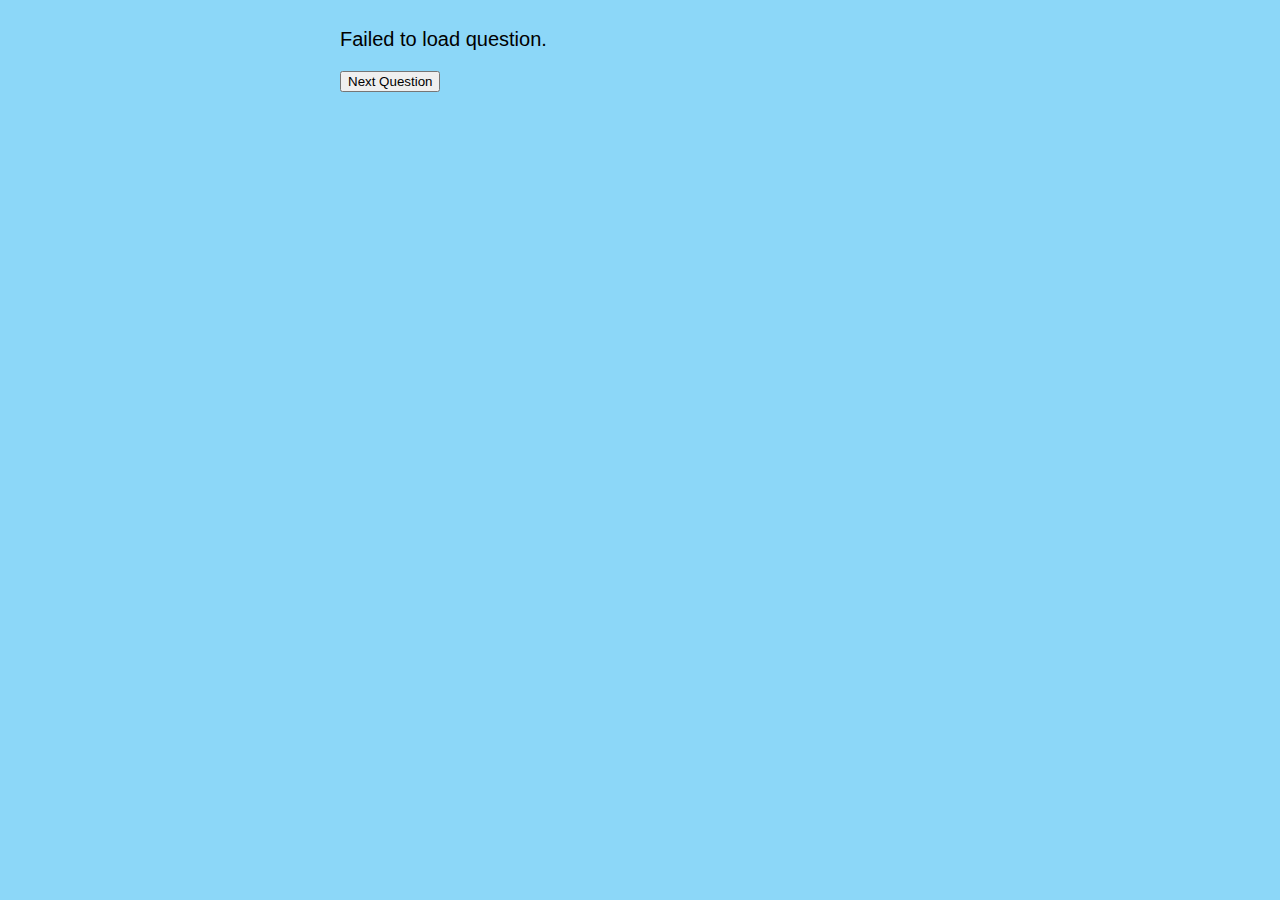
<file: task 3/index.html>
<!DOCTYPE html>
<html lang="en">
<head>
  <meta charset="UTF-8">
  <title>Quiz App</title>
  <style>
    body { font-family: Arial, sans-serif; padding: 20px;
            background-color: rgb(140, 215, 248);
    }
    #quiz-container { max-width: 600px; margin: auto; }
    .question { font-size: 20px; margin-bottom: 10px; }
    .answers button {
      display: block;
      background-color: rgb(255, 174, 174);
      margin: 5px 0;
      border-radius: 40px;
      padding: 10px;
      width: 100%;
    }
    .result { margin-top: 20px; font-weight: bold; }
  </style>
</head>
<body>
  <div id="quiz-container">
    <div class="question" id="question">Loading question...</div>
    <div class="answers" id="answers"></div>
    <div class="result" id="result"></div>
    <button onclick="loadQuestion()">Next Question</button>
  </div>
  <script src="app.js"></script>
</body>
</html>
</file>
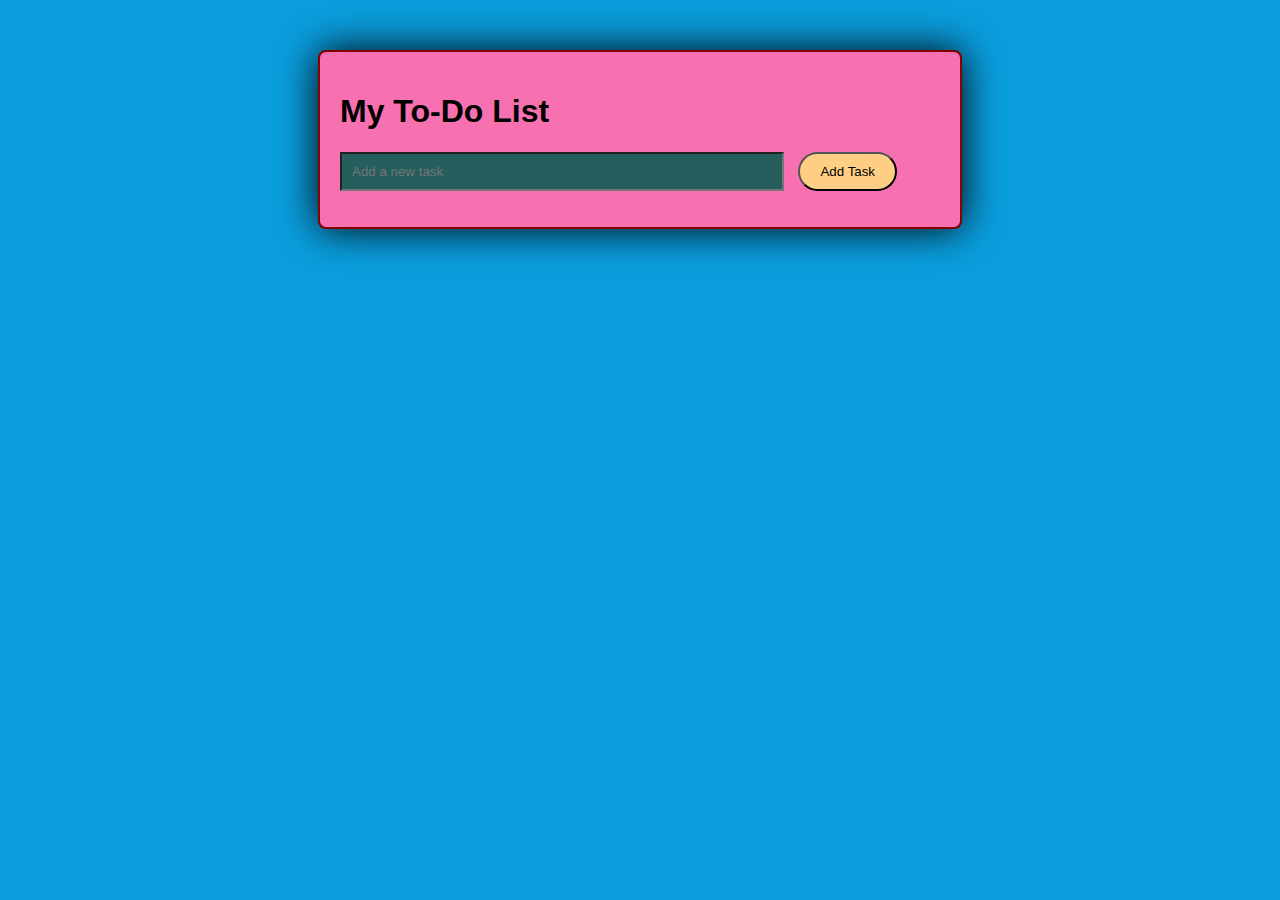
<file: task2/index.html>
<!DOCTYPE html>
<html lang="en">
<head>
  <meta charset="UTF-8" />
  <meta name="viewport" content="width=device-width, initial-scale=1.0" />
  <title>Responsive To-Do List</title>
  <link rel="stylesheet" href="style.css" />
</head>
<body>
  <div class="container">
    <h1>My To-Do List</h1>
    <input type="text" id="taskInput" placeholder="Add a new task" />
    <button onclick="addTask()">Add Task</button>
    <ul id="taskList"></ul>
  </div>
  <script src="app.js"></script>
</body>
</html>
</file>
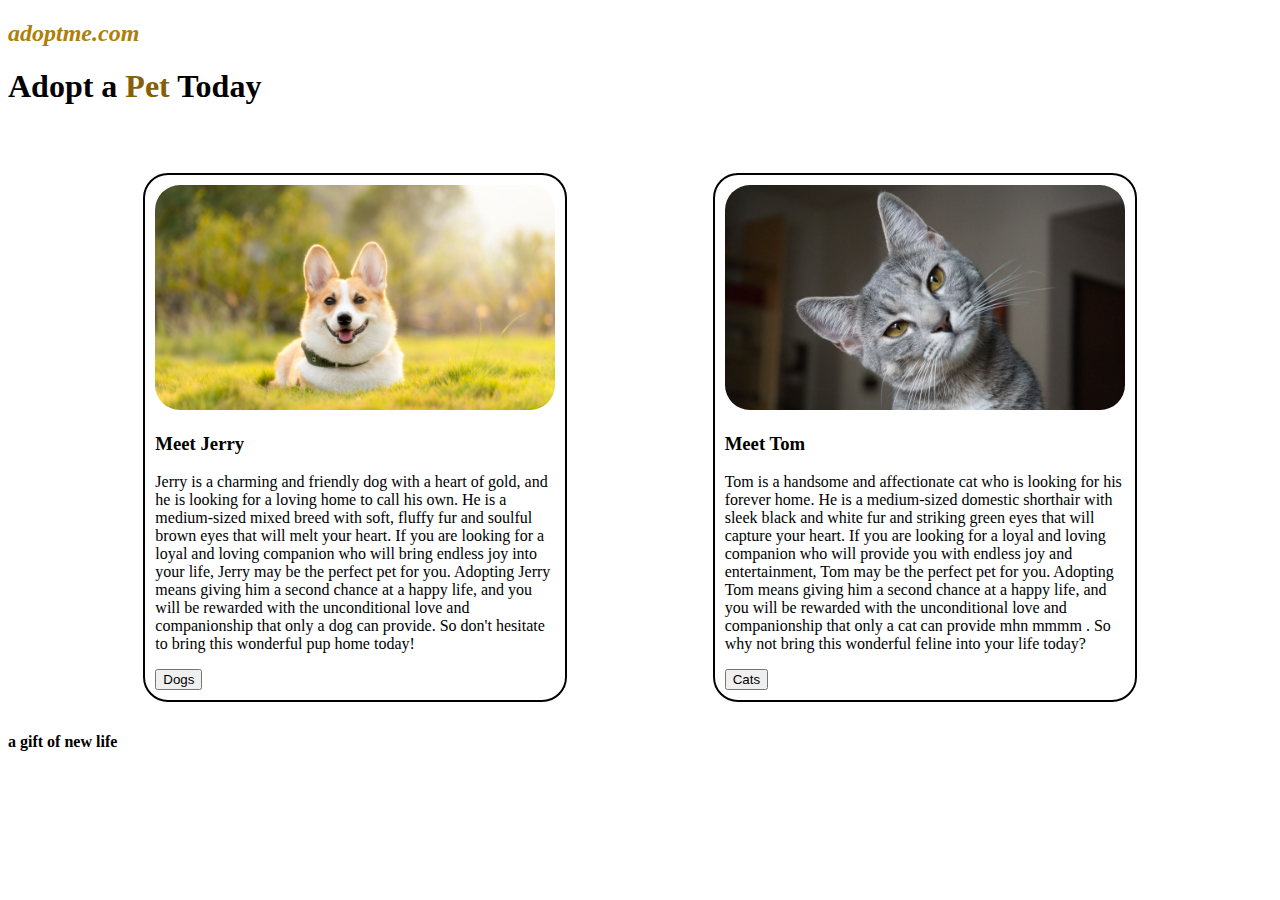
<file: task 1/petadoption.html>
<!DOCTYPE html>
<html lang="en">
  <head>
    <meta charset="UTF-8" />
    <meta http-equiv="X-UA-Compatible" content="IE=edge" />
    <meta name="viewport" content="width=device-width, initial-scale=1.0" />
    <title>CSS</title>
    <link rel="stylesheet" href="petadoption.css" />
  </head>
  <body>
    <h2><i>adoptme.com</i></h2>
    <h1>Adopt a <span>Pet</span> Today</h1>
    <br /><br />
    <div id="pets">
      <div class="card">
        <img src="dog.jpg" alt="jerry" />
        <h3>Meet Jerry</h3>
        <p>
          Jerry is a charming and friendly dog with a heart of gold, and he is
          looking for a loving home to call his own. He is a medium-sized mixed
          breed with soft, fluffy fur and soulful brown eyes that will melt your
          heart. If you are looking for a loyal and loving companion who will
          bring endless joy into your life, Jerry may be the perfect pet for
          you. Adopting Jerry means giving him a second chance at a happy life,
          and you will be rewarded with the unconditional love and companionship
          that only a dog can provide. So don't hesitate to bring this wonderful
          pup home today!
        </p>
        <button id="dog">Dogs</button>
      </div>
      <div class="card">
        <img src="cat.jpg" alt="tom" />
        <h3>Meet Tom</h3>
        <p>
          Tom is a handsome and affectionate cat who is looking for his forever
          home. He is a medium-sized domestic shorthair with sleek black and
          white fur and striking green eyes that will capture your heart. If you
          are looking for a loyal and loving companion who will provide you with
          endless joy and entertainment, Tom may be the perfect pet for you.
          Adopting Tom means giving him a second chance at a happy life, and you
          will be rewarded with the unconditional love and companionship that
          only a cat can provide mhn mmmm . So why not bring this wonderful
          feline into your life today?
        </p>
        <button id="cat">Cats</button>
      </div>
    </div>
    <h4>a gift of new life</h4>
    <script src="app.js"></script>
  </body>
</html>
</file>
<file: task2/style.css>
/* styles.css */
body {
  font-family: Arial, sans-serif;
  margin: 0;
  padding: 0;
  background: #0a9ede;
}

.container {
  max-width: 600px;
  margin: 50px auto;
  padding: 20px;
  background: rgb(247, 112, 175);
  border:2px solid maroon;
  border-radius: 8px;
  box-shadow: 0 0 40px;
}

input[type="text"] {
  width: 70%;
  padding: 10px;
  margin-right: 10px;
  color:white;
  background-color: rgb(38, 94, 94);
}

button {
  padding: 10px 20px;
  background-color: rgb(255, 206, 133);
  border-radius: 50px;
}

ul {
  list-style-type: none;
  padding: 0;
}

li {
  padding: 8px;
  background: #70f8c4a8;
  margin-top: 5px;
  display: flex;
  justify-content: space-between;
}

@media (max-width: 600px) {
  input[type="text"] {
    width: 100%;
    margin-bottom: 10px;
  }

  button {
    width: 100%;
  }

  li {
    flex-direction: column;
    align-items: flex-start;
  }
}
</file>
<file: task 1/petadoption.css>
h2{
    color:rgb(174, 127, 10);
}
span{
    color:rgb(132, 96, 6);
}
.card{
    width:400px;
    border-radius:25px;
    border:2px solid black;
    padding:10px;
    margin:10px; 
}
img{
    width:100%;
    border-radius:25px;
}
#pets{
    display:flex;
    justify-content:space-evenly;
}
@media(max-width:400px){
    #pets{
        flex-wrap: wrap;
    }
}
</file>
